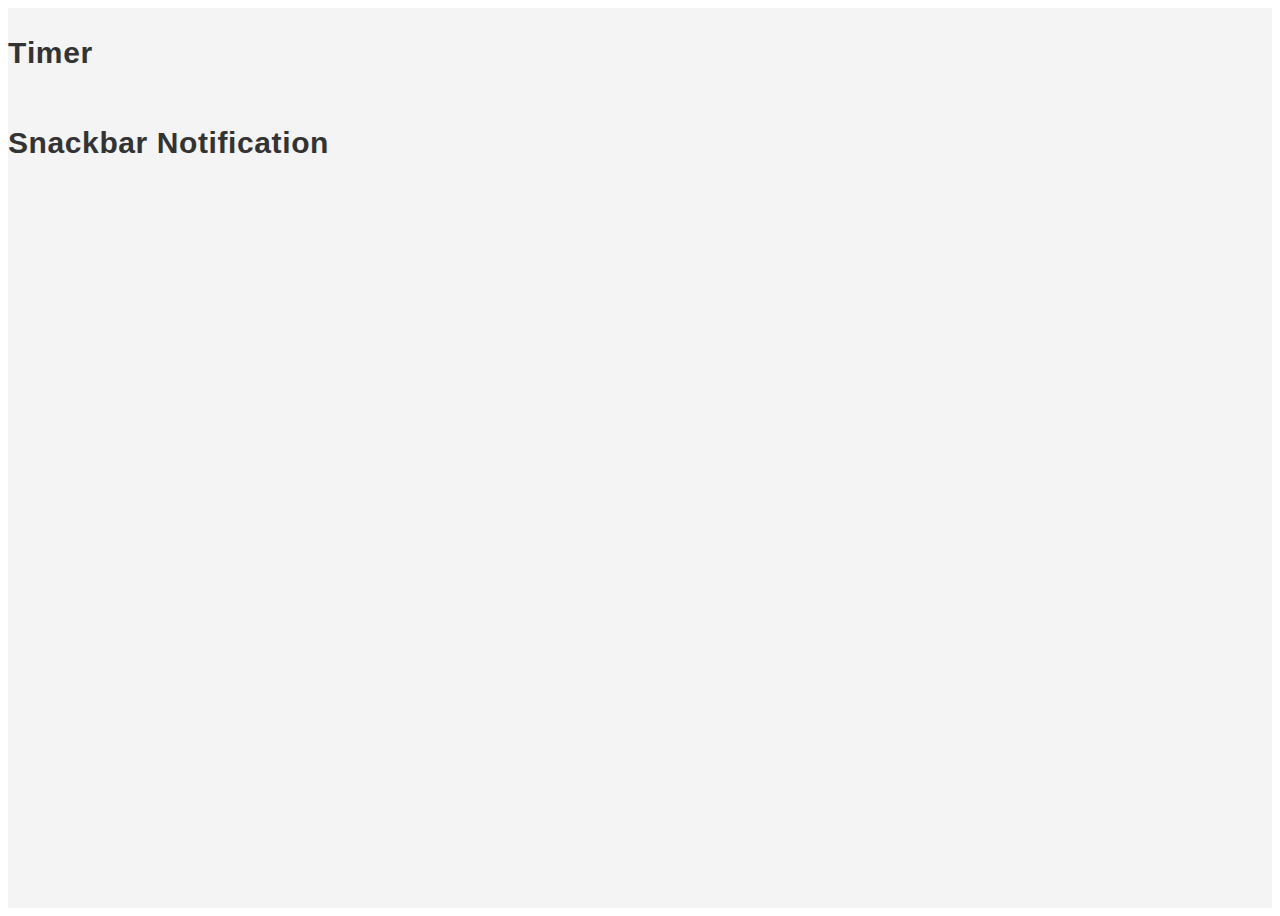
<file: src/index.html>
<!DOCTYPE html>
<html lang="en">
  <head>
    <meta charset="UTF-8" />
    <link rel="icon" type="image/svg+xml" href="/favicon.svg" />
    <meta name="viewport" content="width=device-width, initial-scale=1.0" />
    <title>Vanilla App Template</title>
    <link rel="stylesheet" href="./css/styles.css" />
  </head>
  <body>
    <ul>
      <li><a href="./1-timer.html" class="nav-link">Тimer</a></li>
      <li>
        <a href="./2-snackbar.html" class="nav-link">Snackbar Notification</a>
      </li>
    </ul>
  </body>
</html>
</file>
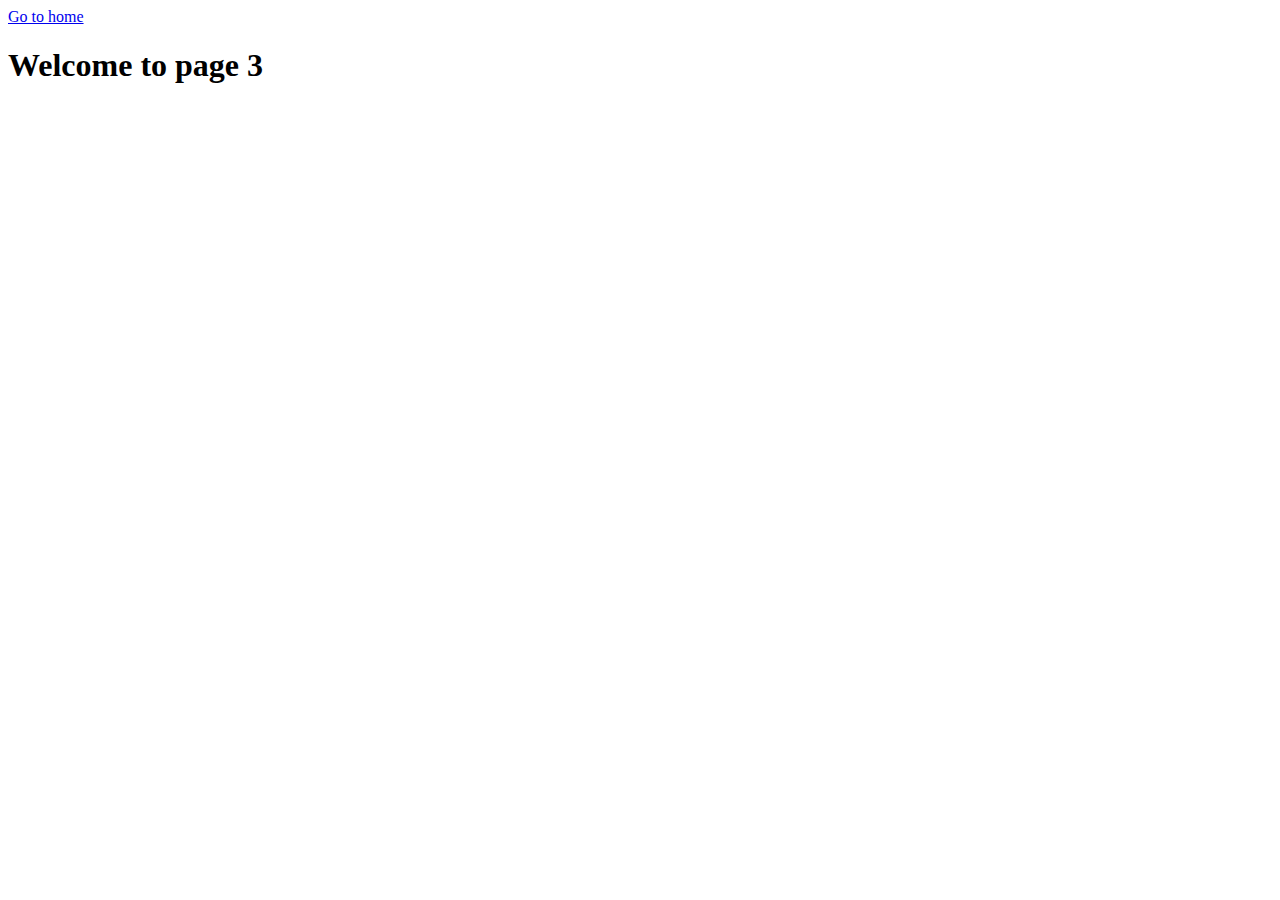
<file: src/page-3.html>
<!DOCTYPE html>
<html lang="en">
  <head>
    <meta charset="UTF-8" />
    <meta http-equiv="X-UA-Compatible" content="IE=edge" />
    <meta name="viewport" content="width=device-width, initial-scale=1.0" />
    <title>Page 3</title>
  </head>
  <body>
    <section>
      <a href="./index.html">Go to home</a>
      <h1>Welcome to page 3</h1>
    </section>
  </body>
</html>
</file>
<file: src/css/styles.css>
/**
  |============================
  | include css partials with
  | default @import url()
  |============================
*/
@import url('./reset.css');
@import url('./vite-promo.css');
@import url('./header.css');

:root {
  font-family: Inter, Avenir, Helvetica, Arial, sans-serif;
  font-size: 16px;
  line-height: 24px;
  font-weight: 400;

  color: #242424;
  background-color: rgba(255, 255, 255, 0.87);

  font-synthesis: none;
  text-rendering: optimizeLegibility;
  -webkit-font-smoothing: antialiased;
  -moz-osx-font-smoothing: grayscale;
  -webkit-text-size-adjust: 100%;
}
body {
  font-family: Arial, sans-serif;
  background-color: #f4f4f4;
  color: #333;
  display: block;
  height: 100vh;
}

.container {
  background: white;
  padding: 20px;
  border-radius: 10px;
  box-shadow: 0 0 10px rgba(0, 0, 0, 0.1);
  text-align: center;
}

input#datetime-picker {
  padding: 10px;
  width: 100%;
  max-width: 300px;
  margin-bottom: 10px;
  border: 1px solid #cccccc;
  border-radius: 5px;
}
button[type='submit']:hover {
  background-color: #a0c5ed;
}

button[data-start] {
  padding: 10px 20px;
  border: none;
  border-radius: 5px;
  background: #4caf50;
  color: white;
  cursor: pointer;
}

button[data-start]:disabled {
  background: #ccc;
  cursor: not-allowed;
}

.timer {
  margin-top: 20px;
  display: flex;
  justify-content: space-around;
}
.form {
  display: flex;
  flex-direction: column;
  width: 300px;
  margin-top: 50px;
}
label,
fieldset,
button {
  margin-bottom: 10px;
  color: #06568b;
}
fieldset {
  border: 1px solid #ccc;
  padding: 10px;
}
.field {
  display: flex;
  flex-direction: column;
  align-items: center;
}

.value {
  font-size: 2em;
  font-weight: bold;
}

.label {
  font-size: 1em;
  color: #777;
}
a:hover,
a:focus {
  color: #747bff;
  font-size: xx-large;
  font-weight: 800;
}
</file>
